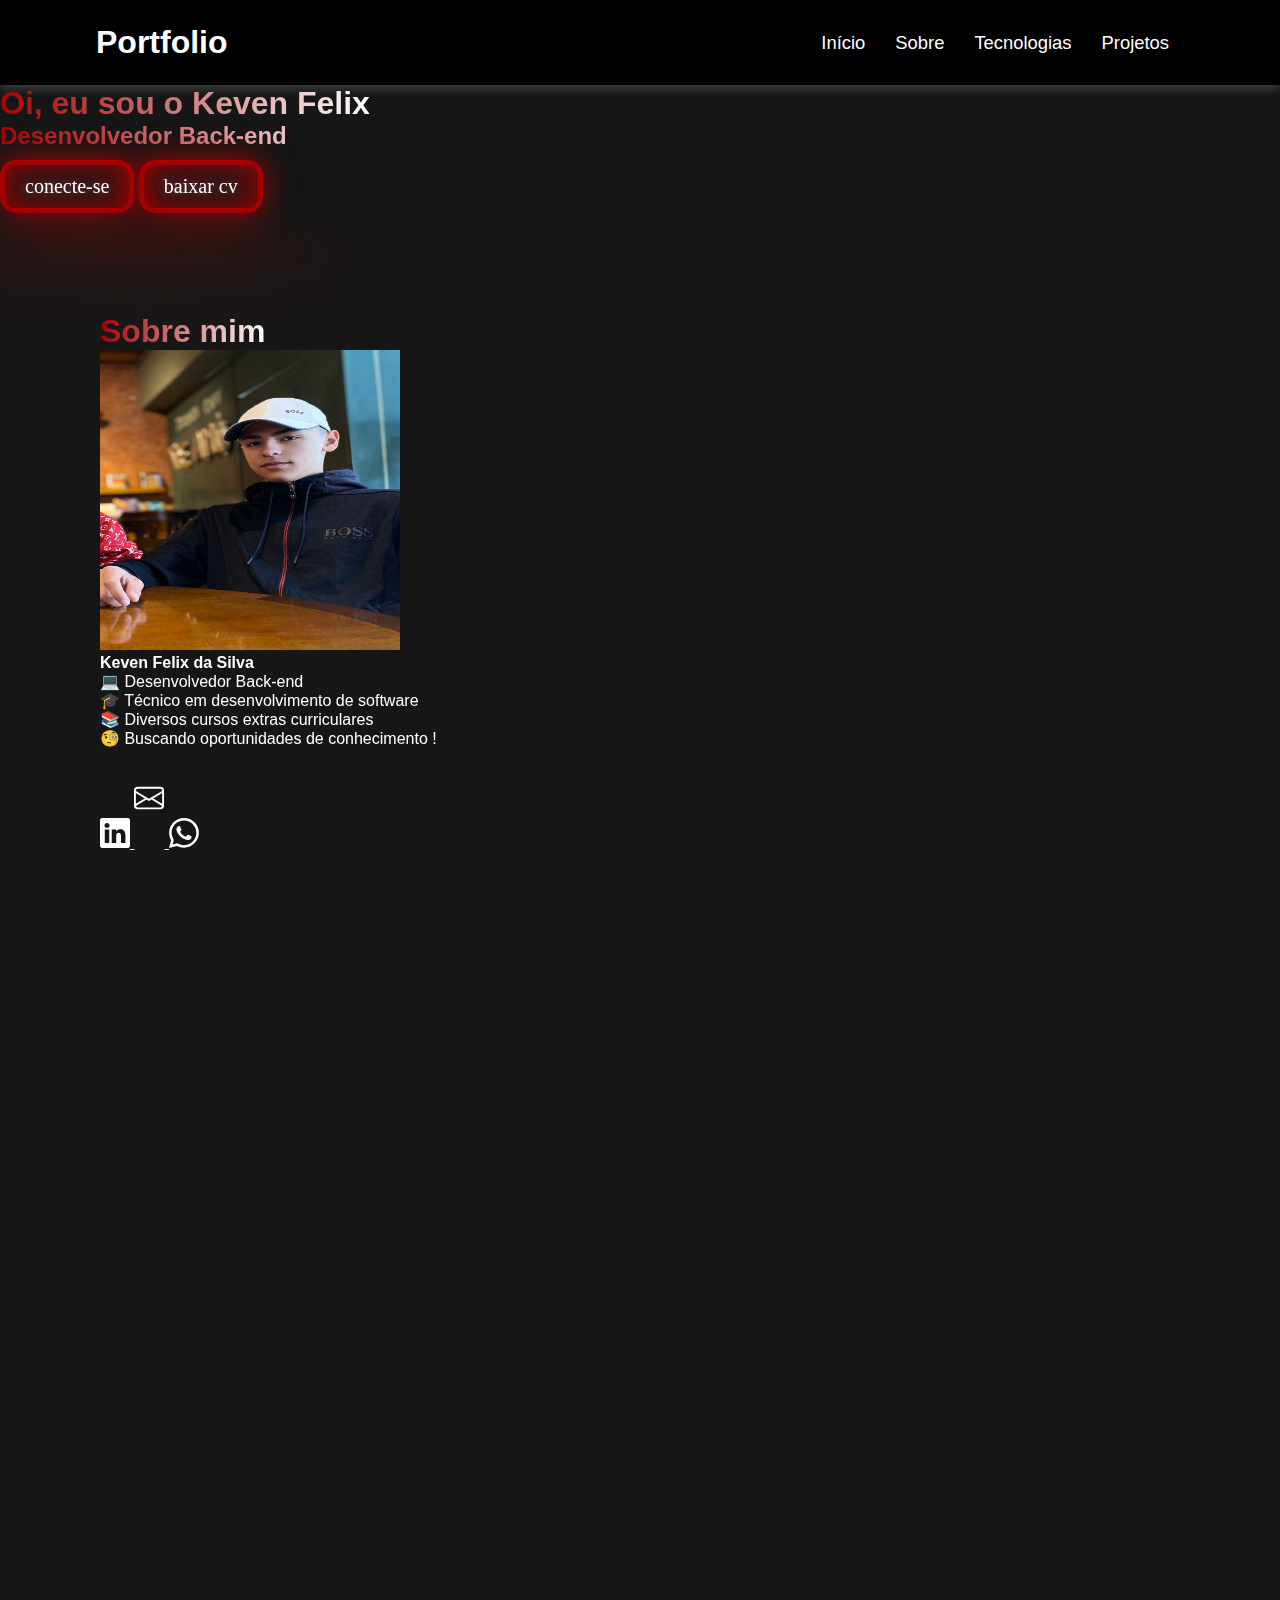
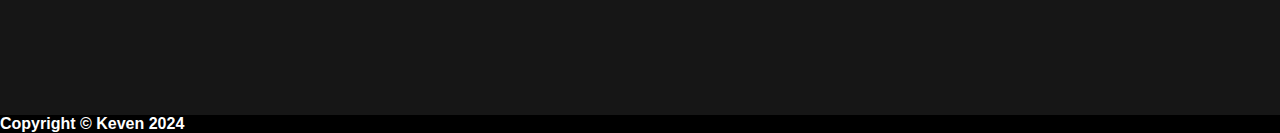
<file: index.html>
<!DOCTYPE html>
<html lang="pt-br">

<head>
  <meta charset="UTF-8">
  <meta name="viewport" content="width=device-width, initial-scale=1.0">
  <title>Portfolio</title>
  <link href="css/stylesheet.css" rel="stylesheet">
  <link href="https://cdn.jsdelivr.net/npm/bootstrap@5.3.2/dist/css/bootstrap.min.css" rel="stylesheet"
    integrity="sha384-T3c6CoIi6uLrA9TneNEoa7RxnatzjcDSCmG1MXxSR1GAsXEV/Dwwykc2MPK8M2HN" crossorigin="anonymous">
  <link href="https://unpkg.com/aos@2.3.1/dist/aos.css" rel="stylesheet">
  <link rel="preconnect" href="https://fonts.googleapis.com">
  <link rel="preconnect" href="https://fonts.gstatic.com" crossorigin>
  <script src="https://unpkg.com/aos@2.3.1/dist/aos.js"></script>
  <script src="javascript/script.js"></script>
</head>
<header class="fixed-top">
  <nav class="nav-bar">
      <div class="logo">
          <h1>Portfolio</h1>
      </div>
      <div class="nav-list">
          <ul>
              <li class="nav-item"><a href="#section-1" class="nav-link">Início</a></li>
              <li class="nav-item"><a href="#section-2" class="nav-link">Sobre</a></li>
              <li class="nav-item"><a href="#section-3" class="nav-link"> Tecnologias</a></li>
              <li class="nav-item"><a href="#section-4" class="nav-link">Projetos</a></li>
          </ul>
      </div>
      <div class="mobile-menu-icon">
          <button onclick="menuShow()"><img class="icon" src="images/menu.svg"  height="50px"></button>
      </div>
  </nav>
  <div class="mobile-menu">
      <ul>
          <li class="nav-item"><a href="#section-1" class="nav-link">Início</a></li>
          <li class="nav-item"><a href="#section-2" class="nav-link">Sobre</a></li>
          <li class="nav-item"><a href="#section-3" class="nav-link">Tecnologias</a></li>
          <li class="nav-item"><a href="#section-4" class="nav-link">Projetos</a></li>
      </ul>
  </div>
</header>
<body>
  
  <div class="d-flex justify-content-center align-items-center vh-100" id="section-1">
    <div class="gradient-text" data-aos="fade-dowm" data-aos-delay="200" data-aos-duration="2000">
      <h1>Oi, eu sou o Keven Felix</h1>
      <h2>Desenvolvedor Back-end</h2>
      <a href="https://www.linkedin.com/in/keven-felix-04832a249/" id="neon-btn" target="_blank">conecte-se</a>
      <a href="Curriculo.pdf" id="neon-btn" target="_blank">baixar cv</a>
    </div>
  </div>
  <div class="container text-center" id="section-2">
    <div class="border-bottom border-black border-opacity-50 m-5" data-aos="fade-up" data-aos-delay="200"
      data-aos-duration="3000">
      <h1 class="gradient-text">Sobre mim</h1>
    </div>
    <div class="d-flex justify-content-center align-items-center flex-wrap my-5 py-5">
      <img src="images/Perfil (2).png" alt="" class="rounded-circle m-5" height="300px" width="300px"
        data-aos="fade-left" data-aos-delay="200" data-aos-duration="3000">
      <P class="text-sm-start fs-5 m-5 " data-aos="fade-left" data-aos-delay="200" data-aos-duration="3000">
        <b class="fs-1">Keven Felix da Silva</b><br>
        💻 Desenvolvedor Back-end<br>
        🎓 Técnico em desenvolvimento de software<br>
        📚 Diversos cursos extras curriculares<br>
        🧐 Buscando oportunidades de conhecimento !<br>
        <a href="https://www.linkedin.com" class="text-decoration-none me-4" target="_blank">
          <svg xmlns="http://www.w3.org/2000/svg" width="30" height="30" fill="currentColor" class="bi bi-linkedin"
            viewBox="0 0 16 16">
            <path
              d="M0 1.146C0 .513.526 0 1.175 0h13.65C15.474 0 16 .513 16 1.146v13.708c0 .633-.526 1.146-1.175 1.146H1.175C.526 16 0 15.487 0 14.854zm4.943 12.248V6.169H2.542v7.225zm-1.2-8.212c.837 0 1.358-.554 1.358-1.248-.015-.709-.52-1.248-1.342-1.248S2.4 3.226 2.4 3.934c0 .694.521 1.248 1.327 1.248zm4.908 8.212V9.359c0-.216.016-.432.08-.586.173-.431.568-.878 1.232-.878.869 0 1.216.662 1.216 1.634v3.865h2.401V9.25c0-2.22-1.184-3.252-2.764-3.252-1.274 0-1.845.7-2.165 1.193v.025h-.016l.016-.025V6.169h-2.4c.03.678 0 7.225 0 7.225z" />
          </svg>
        </a>
        <a href="mailto:keven.05@hotmail.com?subject=&body=" class="text-decoration-none me-4" target="_blank">
          <svg xmlns="http://www.w3.org/2000/svg" width="30" height="100" fill="currentColor" class="bi bi-envelope"
            viewBox="0 0 16 16">
            <path
              d="M0 4a2 2 0 0 1 2-2h12a2 2 0 0 1 2 2v8a2 2 0 0 1-2 2H2a2 2 0 0 1-2-2zm2-1a1 1 0 0 0-1 1v.217l7 4.2 7-4.2V4a1 1 0 0 0-1-1zm13 2.383-4.708 2.825L15 11.105zm-.034 6.876-5.64-3.471L8 9.583l-1.326-.795-5.64 3.47A1 1 0 0 0 2 13h12a1 1 0 0 0 .966-.741M1 11.105l4.708-2.897L1 5.383z" />
          </svg>
        </a>
        <a href="https://wa.me/5511961357380" class="text-decoration-none" target="_blank">
          <svg xmlns="http://www.w3.org/2000/svg" width="30" height="30" fill="currentColor" class="bi bi-whatsapp"
            viewBox="0 0 16 16">
            <path
              d="M13.601 2.326A7.85 7.85 0 0 0 7.994 0C3.627 0 .068 3.558.064 7.926c0 1.399.366 2.76 1.057 3.965L0 16l4.204-1.102a7.9 7.9 0 0 0 3.79.965h.004c4.368 0 7.926-3.558 7.93-7.93A7.9 7.9 0 0 0 13.6 2.326zM7.994 14.521a6.6 6.6 0 0 1-3.356-.92l-.24-.144-2.494.654.666-2.433-.156-.251a6.56 6.56 0 0 1-1.007-3.505c0-3.626 2.957-6.584 6.591-6.584a6.56 6.56 0 0 1 4.66 1.931 6.56 6.56 0 0 1 1.928 4.66c-.004 3.639-2.961 6.592-6.592 6.592m3.615-4.934c-.197-.099-1.17-.578-1.353-.646-.182-.065-.315-.099-.445.099-.133.197-.513.646-.627.775-.114.133-.232.148-.43.05-.197-.1-.836-.308-1.592-.985-.59-.525-.985-1.175-1.103-1.372-.114-.198-.011-.304.088-.403.087-.088.197-.232.296-.346.1-.114.133-.198.198-.33.065-.134.034-.248-.015-.347-.05-.099-.445-1.076-.612-1.47-.16-.389-.323-.335-.445-.34-.114-.007-.247-.007-.38-.007a.73.73 0 0 0-.529.247c-.182.198-.691.677-.691 1.654s.71 1.916.81 2.049c.098.133 1.394 2.132 3.383 2.992.47.205.84.326 1.129.418.475.152.904.129 1.246.08.38-.058 1.171-.48 1.338-.943.164-.464.164-.86.114-.943-.049-.084-.182-.133-.38-.232" />
          </svg>
        </a>
      </P>
    </div>
  </div>
  <div class="container text-center" id="section-3">
    <div class="border-bottom border-black border-opacity-50 m-5" data-aos="fade-up" data-aos-delay="200"
      data-aos-duration="3000">
      <h1 class="gradient-text">Técnologias e habilidades</h1>
    </div>
    <div class="my-5" data-aos="fade-right" data-aos-delay="200" data-aos-duration="2000">
      <b class="fs-5">Front-end</b>
      <div class="p-5">
        <svg xmlns="http://www.w3.org/2000/svg" class="m-3" width="50" height="50" viewBox="0 0 48 48">
          <path fill="#E65100" d="M41,5H7l3,34l14,4l14-4L41,5L41,5z"></path>
          <path fill="#FF6D00" d="M24 8L24 39.9 35.2 36.7 37.7 8z"></path>
          <path fill="#FFF" d="M24,25v-4h8.6l-0.7,11.5L24,35.1v-4.2l4.1-1.4l0.3-4.5H24z M32.9,17l0.3-4H24v4H32.9z">
          </path>
          <path fill="#EEE"
            d="M24,30.9v4.2l-7.9-2.6L15.7,27h4l0.2,2.5L24,30.9z M19.1,17H24v-4h-9.1l0.7,12H24v-4h-4.6L19.1,17z"></path>
        </svg>
        <svg xmlns="http://www.w3.org/2000/svg" class="m-3" width="50" height="50" viewBox="0 0 48 48">
          <linearGradient id="TQDriqswrKwPOniLrPT12a_7gdY5qNXaKC0_gr1" x1="16.33" x2="32.293" y1="-2.748" y2="41.109"
            gradientUnits="userSpaceOnUse">
            <stop offset="0" stop-color="#2aa4f4"></stop>
            <stop offset="1" stop-color="#007ad9"></stop>
          </linearGradient>
          <path fill="url(#TQDriqswrKwPOniLrPT12a_7gdY5qNXaKC0_gr1)"
            d="M7.192,7.176l2.627,29.77c0.109,1.237,0.97,2.28,2.164,2.621l10.643,3.041	c0.898,0.257,1.849,0.257,2.747,0l10.643-3.041c1.194-0.341,2.055-1.383,2.164-2.621l2.627-29.77C40.911,6.006,39.99,5,38.816,5	H9.184C8.01,5,7.089,6.006,7.192,7.176z">
          </path>
          <path fill="#35c1f1"
            d="M24,8v31.9l9.876-2.822c0.797-0.228,1.371-0.924,1.443-1.749l2.286-26.242	C37.656,8.502,37.196,8,36.609,8H24z">
          </path>
          <path fill="#fff" d="M33.1,13H24v4h4.9l-0.3,4H24v4h4.4l-0.3,4.5L24,30.9v4.2l7.9-2.6L32.6,21l0,0L33.1,13z">
          </path>
          <path fill="#d6e0e9"
            d="M24,13v4h-8.9l-0.3-4H24z M19.4,21l0.2,4H24v-4H19.4z M19.8,27h-4l0.3,5.5l7.9,2.6v-4.2l-4.1-1.4	L19.8,27z">
          </path>
          <path
            d="M33.1,13l-0.5,8l-0.7,11.5L24,35.1l-7.9-2.6L15.8,27h4l0.1,2.5l4.1,1.4l4.1-1.4l0.3-4.5H24h-4.4l-0.2-4H24h4.6l0.3-4H24 h-8.9l-0.3-4H24H33.1 M34.164,12H33.1H24h-9.2h-1.078l0.081,1.075l0.3,4L14.172,18H15.1H24h3.822l-0.15,2H24h-4.6h-1.051 l0.052,1.05l0.2,4L18.649,26H15.8h-1.056l0.058,1.054l0.3,5.5l0.037,0.682l0.649,0.214l7.9,2.6L24,36.153l0.313-0.103l7.9-2.6 l0.644-0.212l0.041-0.677l0.7-11.5l0.5-7.998L34.164,12L34.164,12z M20.761,26H24h3.331l-0.185,2.769L24,29.843l-3.128-1.068 l-0.073-1.815L20.761,26L20.761,26z"
            opacity=".05"></path>
          <path
            d="M33.1,13l-0.5,8l-0.7,11.5L24,35.1l-7.9-2.6L15.8,27h4l0.1,2.5l4.1,1.4l4.1-1.4l0.3-4.5H24h-4.4l-0.2-4H24h4.6l0.3-4H24 h-8.9l-0.3-4H24H33.1 M33.632,12.5H33.1H24h-9.2h-0.539l0.04,0.537l0.3,4l0.035,0.463H15.1H24h4.361l-0.225,3H24h-4.6h-0.526 l0.026,0.525l0.2,4l0.024,0.475H19.6H24h3.866l-0.242,3.634L24,30.372l-3.614-1.234L20.3,26.98L20.28,26.5H19.8h-4h-0.528 l0.029,0.527l0.3,5.5l0.019,0.341l0.324,0.107l7.9,2.6L24,35.626l0.156-0.051l7.9-2.6l0.322-0.106l0.021-0.339l0.7-11.5l0.5-7.999 L33.632,12.5L33.632,12.5z"
            opacity=".07"></path>
        </svg>
        <svg xmlns="http://www.w3.org/2000/svg" class="m-3" width="50" height="50" viewBox="0 0 48 48">
          <linearGradient id="Q_pn21O5LDDqwJlze0Upoa_g9mmSxx3SwAI_gr1" x1="24" x2="24" y1="41" y2="7"
            gradientUnits="userSpaceOnUse">
            <stop offset="0" stop-color="#643499"></stop>
            <stop offset=".011" stop-color="#68369f"></stop>
            <stop offset=".135" stop-color="#773db6"></stop>
            <stop offset=".193" stop-color="#8042c3"></stop>
            <stop offset=".248" stop-color="#8343c8"></stop>
            <stop offset=".388" stop-color="#8444c9"></stop>
            <stop offset=".732" stop-color="#9751d2"></stop>
            <stop offset=".997" stop-color="#9c55d4"></stop>
            <stop offset=".998" stop-color="#9c55d4"></stop>
            <stop offset="1" stop-color="#9c55d4"></stop>
          </linearGradient>
          <path fill="url(#Q_pn21O5LDDqwJlze0Upoa_g9mmSxx3SwAI_gr1)"
            d="M7.373,11.443C7.293,9.132,9.094,7,11.529,7h24.946c2.435,0,4.236,2.132,4.155,4.443	c-0.077,2.221,0.023,5.097,0.747,7.443c0.681,2.207,1.801,3.652,3.593,3.981c0.206,0.038,0.363,0.205,0.363,0.415v1.438	c0,0.21-0.157,0.377-0.363,0.415c-1.792,0.328-2.912,1.773-3.593,3.981c-0.724,2.345-0.824,5.222-0.747,7.443	C40.71,38.868,38.909,41,36.475,41H11.529c-2.434,0-4.236-2.132-4.155-4.443c0.077-2.221-0.023-5.097-0.747-7.443	c-0.681-2.207-1.804-3.652-3.596-3.981c-0.206-0.038-0.363-0.205-0.363-0.415v-1.438c0-0.21,0.157-0.377,0.363-0.415	c1.792-0.328,2.915-1.773,3.596-3.981C7.35,16.54,7.451,13.664,7.373,11.443z">
          </path>
          <path fill="#fff"
            d="M27.073,23.464v-0.028c1.853-0.32,3.299-2.057,3.299-3.97c0-1.352-0.52-2.498-1.504-3.312	c-0.981-0.812-2.357-1.241-3.981-1.241H17.45V33.08h7.475c1.942,0,3.555-0.474,4.663-1.372c1.109-0.899,1.696-2.207,1.696-3.783	C31.283,25.544,29.593,23.756,27.073,23.464z M23.59,22.608h-3.181V17.29h3.784c2.076,0,3.219,0.911,3.219,2.565	C27.413,21.63,26.055,22.608,23.59,22.608z M20.409,24.834h3.759c2.716,0,4.092,0.981,4.092,2.916c0,1.932-1.357,2.953-3.925,2.953	h-3.926V24.834z">
          </path>
        </svg>
        <svg xmlns="http://www.w3.org/2000/svg" class="m-3" width="50" height="50" viewBox="0 0 48 48">
          <path fill="#fff"
            d="M24 4.050000000000001A19.95 19.95 0 1 0 24 43.95A19.95 19.95 0 1 0 24 4.050000000000001Z"></path>
          <path fill="#01579b"
            d="M8.001,24c0,6.336,3.68,11.806,9.018,14.4L9.385,17.488C8.498,19.479,8.001,21.676,8.001,24z M34.804,23.194c0-1.977-1.063-3.35-1.67-4.412c-0.813-1.329-1.576-2.437-1.576-3.752c0-1.465,1.471-2.84,3.041-2.84 c0.071,0,0.135,0.006,0.206,0.008C31.961,9.584,28.168,8,24.001,8c-5.389,0-10.153,2.666-13.052,6.749 c0.228,0.074,0.307,0.039,0.611,0.039c1.669,0,4.264-0.2,4.264-0.2c0.86-0.057,0.965,1.212,0.099,1.316c0,0-0.864,0.105-1.828,0.152 l5.931,17.778l3.5-10.501l-2.603-7.248c-0.861-0.046-1.679-0.152-1.679-0.152c-0.862-0.056-0.762-1.375,0.098-1.316 c0,0,2.648,0.2,4.217,0.2c1.675,0,4.264-0.2,4.264-0.2c0.861-0.057,0.965,1.212,0.104,1.316c0,0-0.87,0.105-1.832,0.152l5.891,17.61 l1.599-5.326C34.399,26.289,34.804,24.569,34.804,23.194z M24.281,25.396l-4.8,13.952c1.436,0.426,2.95,0.652,4.52,0.652 c1.861,0,3.649-0.324,5.316-0.907c-0.04-0.071-0.085-0.143-0.118-0.22L24.281,25.396z M38.043,16.318 c0.071,0.51,0.108,1.059,0.108,1.645c0,1.628-0.306,3.451-1.219,5.737l-4.885,14.135C36.805,35.063,40,29.902,40,24 C40,21.219,39.289,18.604,38.043,16.318z">
          </path>
          <path fill="#01579b"
            d="M4,24c0,11.024,8.97,20,19.999,20C35.03,44,44,35.024,44,24S35.03,4,24,4S4,12.976,4,24z M5.995,24 c0-9.924,8.074-17.999,18.004-17.999S42.005,14.076,42.005,24S33.929,42.001,24,42.001C14.072,42.001,5.995,33.924,5.995,24z">
          </path>
        </svg>
        <svg xmlns="http://www.w3.org/2000/svg" class="m-3" width="50" height="50" viewBox="0 0 48 48">
          <path fill="#ffd600" d="M6,42V6h36v36H6z"></path>
          <path fill="#000001"
            d="M29.538 32.947c.692 1.124 1.444 2.201 3.037 2.201 1.338 0 2.04-.665 2.04-1.585 0-1.101-.726-1.492-2.198-2.133l-.807-.344c-2.329-.988-3.878-2.226-3.878-4.841 0-2.41 1.845-4.244 4.728-4.244 2.053 0 3.528.711 4.592 2.573l-2.514 1.607c-.553-.988-1.151-1.377-2.078-1.377-.946 0-1.545.597-1.545 1.377 0 .964.6 1.354 1.985 1.951l.807.344C36.452 29.645 38 30.839 38 33.523 38 36.415 35.716 38 32.65 38c-2.999 0-4.702-1.505-5.65-3.368L29.538 32.947zM17.952 33.029c.506.906 1.275 1.603 2.381 1.603 1.058 0 1.667-.418 1.667-2.043V22h3.333v11.101c0 3.367-1.953 4.899-4.805 4.899-2.577 0-4.437-1.746-5.195-3.368L17.952 33.029z">
          </path>
        </svg>
      </div>
    </div>
    <div class="my-5" data-aos="fade-left" data-aos-delay="200" data-aos-duration="2000">
      <b class="fs-5">Back-end</b>
      <div class="p-5">
        <svg xmlns="http://www.w3.org/2000/svg" class="m-3" width="50" height="50" viewBox="0,0,256,256">
          <g transform="">
            <g fill="none" fill-rule="evenodd" stroke="none" stroke-width="1" stroke-linecap="butt"
              stroke-linejoin="miter" stroke-miterlimit="10" stroke-dasharray="" stroke-dashoffset="0"
              font-family="none" font-weight="none" font-size="none" text-anchor="none" style="mix-blend-mode: normal">
              <g transform="scale(5.33333,5.33333)">
                <path
                  d="M22.903,3.286c0.679,-0.381 1.515,-0.381 2.193,0c3.355,1.883 13.451,7.551 16.807,9.434c0.679,0.38 1.097,1.084 1.097,1.846c0,3.766 0,15.101 0,18.867c0,0.762 -0.418,1.466 -1.097,1.847c-3.355,1.883 -13.451,7.551 -16.807,9.434c-0.679,0.381 -1.515,0.381 -2.193,0c-3.355,-1.883 -13.451,-7.551 -16.807,-9.434c-0.678,-0.381 -1.096,-1.084 -1.096,-1.846c0,-3.766 0,-15.101 0,-18.867c0,-0.762 0.418,-1.466 1.097,-1.847c3.354,-1.883 13.452,-7.551 16.806,-9.434z"
                  fill="#594270"></path>
                <path
                  d="M5.304,34.404c-0.266,-0.356 -0.304,-0.694 -0.304,-1.149c0,-3.744 0,-15.014 0,-18.759c0,-0.758 0.417,-1.458 1.094,-1.836c3.343,-1.872 13.405,-7.507 16.748,-9.38c0.677,-0.379 1.594,-0.371 2.271,0.008c3.343,1.872 13.371,7.459 16.714,9.331c0.27,0.152 0.476,0.335 0.66,0.576z"
                  fill="#594270"></path>
                <path
                  d="M24,10c7.727,0 14,6.273 14,14c0,7.727 -6.273,14 -14,14c-7.727,0 -14,-6.273 -14,-14c0,-7.727 6.273,-14 14,-14zM24,17c3.863,0 7,3.136 7,7c0,3.863 -3.137,7 -7,7c-3.863,0 -7,-3.137 -7,-7c0,-3.864 3.136,-7 7,-7z"
                  fill="#ffffff"></path>
                <path
                  d="M42.485,13.205c0.516,0.483 0.506,1.211 0.506,1.784c0,3.795 -0.032,14.589 0.009,18.384c0.004,0.396 -0.127,0.813 -0.323,1.127l-19.084,-10.5z"
                  fill="#594270"></path>
                <path d="M34,20h1v8h-1zM37,20h1v8h-1z" fill="#ffffff"></path>
                <path d="M32,25h8v1h-8zM32,22h8v1h-8z" fill="#ffffff"></path>
              </g>
            </g>
          </g>
        </svg>
        <svg xmlns="http://www.w3.org/2000/svg" class="m-3" width="50" height="50" viewBox="0 0 48 48">
          <path fill="#21a366"
            d="M24.007,45.419c-0.574,0-1.143-0.15-1.646-0.44l-5.24-3.103c-0.783-0.438-0.401-0.593-0.143-0.682	c1.044-0.365,1.255-0.448,2.369-1.081c0.117-0.067,0.27-0.043,0.39,0.028l4.026,2.389c0.145,0.079,0.352,0.079,0.486,0l15.697-9.061	c0.145-0.083,0.24-0.251,0.24-0.424V14.932c0-0.181-0.094-0.342-0.243-0.432L24.253,5.446c-0.145-0.086-0.338-0.086-0.483,0	L8.082,14.499c-0.152,0.086-0.249,0.255-0.249,0.428v18.114c0,0.173,0.094,0.338,0.244,0.42l4.299,2.483	c2.334,1.167,3.76-0.208,3.76-1.591V16.476c0-0.255,0.2-0.452,0.456-0.452h1.988c0.248,0,0.452,0.196,0.452,0.452v17.886	c0,3.112-1.697,4.9-4.648,4.9c-0.908,0-1.623,0-3.619-0.982l-4.118-2.373C5.629,35.317,5,34.216,5,33.042V14.928	c0-1.179,0.629-2.279,1.646-2.861L22.36,3.002c0.994-0.562,2.314-0.562,3.301,0l15.694,9.069C42.367,12.656,43,13.753,43,14.932	v18.114c0,1.175-0.633,2.271-1.646,2.861L25.66,44.971c-0.503,0.291-1.073,0.44-1.654,0.44">
          </path>
          <path fill="#21a366"
            d="M28.856,32.937c-6.868,0-8.308-3.153-8.308-5.797c0-0.251,0.203-0.452,0.455-0.452h2.028	c0.224,0,0.413,0.163,0.448,0.384c0.306,2.066,1.218,3.108,5.371,3.108c3.308,0,4.715-0.747,4.715-2.502	c0-1.01-0.401-1.76-5.54-2.263c-4.299-0.424-6.955-1.371-6.955-4.809c0-3.167,2.672-5.053,7.147-5.053	c5.026,0,7.517,1.745,7.831,5.493c0.012,0.13-0.035,0.255-0.122,0.35c-0.086,0.09-0.208,0.145-0.334,0.145h-2.039	c-0.212,0-0.397-0.149-0.44-0.354c-0.491-2.173-1.678-2.868-4.904-2.868c-3.611,0-4.031,1.257-4.031,2.2	c0,1.143,0.495,1.477,5.367,2.122c4.825,0.64,7.116,1.544,7.116,4.935c0,3.418-2.853,5.379-7.827,5.379">
          </path>
        </svg>
      </div>
    </div>
    <div class="my-5" data-aos="fade-right" data-aos-delay="200" data-aos-duration="2000">
      <b class="fs-5">Devops</b>
      <div class="p-5">
        <svg xmlns="http://www.w3.org/2000/svg" class="m-3" width="50" height="50" viewBox="0 0 48 48">
          <path fill="#cfd8dc"
            d="M23.084,11.277c-1.633-2.449-1.986-5.722-2.063-7.067c-4.148,0.897-8.269,2.506-8.031,3.691 c0.03,0.149,0.218,0.328,0.53,0.502l-0.488,0.873c-0.596-0.334-0.931-0.719-1.022-1.179c-0.269-1.341,1.25-2.554,4.642-3.709 c2.316-0.789,4.652-1.26,4.751-1.279l0.597-0.12L22,3.6c0,0.042,0.026,4.288,1.916,7.123L23.084,11.277z">
          </path>
          <path fill="#cfd8dc"
            d="M24.751,43H24.5c-8.192,0-17.309-2.573-18.386-6.879c-0.657-2.63,1.492-5.536,6.214-8.401 l0.52,0.854c-4.249,2.579-6.296,5.172-5.763,7.305c0.935,3.738,9.575,6.068,17.153,6.12c0.901-1.347,5.742-9.26,2.979-19.873 l0.967-0.252c3.149,12.092-3.218,20.837-3.282,20.924L24.751,43z">
          </path>
          <path fill="#cfd8dc"
            d="M9.931,39.306c-0.539,0-0.806-0.059-0.85-0.07c-0.176-0.043-0.314-0.178-0.362-0.352 c-0.049-0.174,0.001-0.361,0.129-0.488c0.072-0.072,7.197-7.208,8.159-12.978l0.986,0.164c-0.827,4.964-5.715,10.623-7.656,12.707 c1.939-0.111,6.835-1.019,16.234-6.28c-7.335-0.804-8.495-6.676-8.507-6.739l0.983-0.181c0.047,0.246,1.226,6.011,9.244,6.011 c0.003,0,0.005,0,0.008,0l0,0c0.227,0,0.424,0.152,0.482,0.37c0.06,0.218-0.036,0.449-0.231,0.563 C17.315,38.542,11.867,39.305,9.931,39.306z">
          </path>
          <path fill="#cfd8dc"
            d="M14.524,41.7c-0.207,0-0.395-0.128-0.468-0.325c-0.079-0.211-0.007-0.45,0.177-0.582 c0.034-0.025,1.813-1.338,3.706-4.228c-0.728-0.322-1.465-0.698-2.196-1.137c-0.888-0.533-1.559-1.105-2.06-1.691 c-2.57,0.678-4.942,0.946-7.025,0.769l0.084-0.996c1.876,0.159,4.009-0.063,6.321-0.64c-1.573-2.688-0.129-5.356-0.109-5.392 l0.874,0.487c-0.067,0.122-1.265,2.37,0.249,4.633c2.201-0.632,4.549-1.567,6.979-2.782c0.559-1.835,0.996-3.922,1.225-6.276 c0.016-0.161,0.108-0.304,0.248-0.385s0.311-0.088,0.458-0.021c0.032,0.015,3.264,1.491,5.604,2.454 c0.17,0.07,0.288,0.228,0.307,0.411c0.02,0.183-0.063,0.361-0.216,0.465c-2.289,1.56-4.563,2.913-6.778,4.042 c-0.702,2.225-1.571,4.077-2.459,5.591c3.702,1.383,6.915,1.404,6.956,1.404c0.228,0,0.427,0.154,0.484,0.375 c0.057,0.221-0.042,0.452-0.241,0.563c-4.54,2.522-11.767,3.232-12.072,3.261C14.556,41.699,14.54,41.7,14.524,41.7z M18.909,36.967c-1.04,1.614-2.062,2.773-2.826,3.53c1.998-0.294,5.501-0.938,8.408-2.139 C23.099,38.187,21.084,37.807,18.909,36.967z M14.767,33.431c0.393,0.392,0.883,0.775,1.49,1.14 c0.736,0.442,1.483,0.817,2.22,1.135c0.754-1.264,1.501-2.781,2.142-4.568C18.598,32.1,16.636,32.868,14.767,33.431z M23.202,24.329c-0.205,1.768-0.521,3.381-0.913,4.85c1.66-0.885,3.354-1.896,5.062-3.026 C25.802,25.497,24.099,24.734,23.202,24.329z">
          </path>
          <path fill="#cfd8dc"
            d="M17.924,10.6c-0.117,0-0.233-0.042-0.325-0.12c-1.61-1.378-3.505-4.182-3.585-4.301 c-0.129-0.191-0.109-0.446,0.046-0.616c0.154-0.171,0.408-0.211,0.608-0.102c0.011,0.003,0.938,0.385,7.217,1.431 c0.181,0.03,0.33,0.156,0.39,0.328c0.061,0.172,0.022,0.364-0.1,0.5c-1.758,1.953-3.979,2.813-4.073,2.848 C18.044,10.589,17.983,10.6,17.924,10.6z M15.647,6.746c0.631,0.849,1.54,1.996,2.372,2.769c0.511-0.233,1.657-0.818,2.744-1.798 C18.18,7.276,16.604,6.962,15.647,6.746z">
          </path>
          <path fill="#b71c1c"
            d="M21.843,24.4c-0.068,0-0.137-0.014-0.201-0.042c-0.199-0.088-0.319-0.294-0.296-0.51 c0.292-2.749-3.926-3.852-3.969-3.862c-0.174-0.044-0.312-0.179-0.359-0.352s0.002-0.359,0.129-0.486 c0.207-0.207,5.139-5.098,11.327-7.784c0.173-0.075,0.369-0.047,0.515,0.07c0.145,0.118,0.212,0.307,0.174,0.489 c-1.186,5.744-6.71,12.044-6.944,12.309C22.12,24.341,21.982,24.4,21.843,24.4z M18.455,19.285 c1.184,0.445,3.258,1.475,3.783,3.356c1.449-1.808,4.542-5.973,5.697-9.934C23.548,14.817,19.854,17.999,18.455,19.285z">
          </path>
          <path fill="#b71c1c"
            d="M13.079,28.36l-0.475-0.88c1.883-1.015,4.04-2.883,5.807-5.054c-1.504,1.03-2.365,1.735-2.392,1.758 l-0.639-0.77c0.039-0.032,1.764-1.447,4.631-3.22c0.787-1.266,1.392-2.568,1.703-3.816c0.053-0.212,0.099-0.417,0.136-0.615 c-1.925-0.687-3.701-1.094-4.921-1.269c-0.185-0.026-0.339-0.153-0.401-0.328c-0.062-0.175-0.021-0.371,0.104-0.507 c0.085-0.092,2.116-2.268,4.654-3.463c0.197-0.093,0.433-0.047,0.581,0.114c0.067,0.073,1.44,1.615,1.091,4.805 c1.155,0.45,2.345,0.997,3.491,1.648c2.759-1.24,5.892-2.356,9.229-3.03c0.172-0.034,0.363,0.028,0.481,0.168 c0.117,0.14,0.149,0.333,0.083,0.503c-1.3,3.332-4.786,6.891-4.934,7.041c-0.101,0.102-0.239,0.153-0.383,0.148 c-0.143-0.008-0.275-0.076-0.365-0.188c-1.12-1.408-2.584-2.574-4.163-3.523c-2.175,1.004-4.101,2.078-5.684,3.049 C18.693,24.084,15.644,26.979,13.079,28.36z M27.492,17.396c1.29,0.832,2.491,1.81,3.484,2.948 c0.828-0.898,2.815-3.168,3.942-5.422C32.268,15.532,29.76,16.415,27.492,17.396z M22.799,16.122 c-0.033,0.163-0.071,0.33-0.113,0.5c-0.21,0.839-0.544,1.701-0.972,2.561c1.096-0.626,2.309-1.272,3.618-1.898 C24.494,16.841,23.639,16.455,22.799,16.122z M18.048,13.672c1.111,0.218,2.48,0.574,3.941,1.086 c0.152-1.843-0.346-2.972-0.647-3.472C19.966,12.004,18.761,13.014,18.048,13.672z">
          </path>
          <path fill="#b71c1c"
            d="M18.05,18.5c0,4.38-3.65,7.86-6.28,10.4c-0.44,0.43-1.93,0.5-1.93,0.5 c0.37-0.38,0.79-0.78,1.24-1.21c2.5-2.42,5.97-5.73,5.97-9.69c0-4.69-1.89-6.54-3.38-8.02c-0.66-0.67-1.22-1.31-1.56-2.09 l0.31-0.13c0.34,0.15,0.73,0.32,1.03,0.45c0.24,0.35,0.56,0.69,0.93,1.06C15.91,11.3,18.05,13.4,18.05,18.5z">
          </path>
          <path fill="#b71c1c"
            d="M42.935,19.794c0,0-0.605,0.086-0.775,0.106c-8.76,0.97-17.8,3.49-22.97,5.56 c-1.87,0.75-3.81,1.66-5.58,2.68c-0.01,0.01-0.02,0.01-0.04,0.02C12.53,28.76,10,30,7.95,31.09c3-3.19,8.62-5.65,10.86-6.55 c5.07-2.03,13.78-4.48,22.35-5.53c-1.01-1.18-3.48-3.68-8.34-5.54c-2.84-1.1-7.16-1.72-10.97-2.27c-6.06-0.87-9.51-1.45-9.84-3.1 c-0.07-0.33-0.02-0.66,0.13-0.98c0.33,0.54,0.8,0.92,1.11,1.14c0.15,0.1,0.26,0.16,0.3,0.18l0.01,0.01 c1.42,0.75,5.25,1.3,8.44,1.76c3.86,0.56,8.23,1.19,11.18,2.32c6.87,2.65,9.24,6.44,9.34,6.6 C42.61,19.28,42.935,19.794,42.935,19.794z">
          </path>
        </svg>
        <svg xmlns="http://www.w3.org/2000/svg" class="m-3" width="50" height="50" viewBox="0 0 24 24">
          <path fill="#FFF"
            d="m12.546 24-.639-.218s.078-3.257-1.091-3.491c-.779-.904.125-38.338 2.93-.125 0 0-.966.483-1.138 1.309-.186.811-.062 2.525-.062 2.525z">
          </path>
          <path fill="#A6A385"
            d="m12.546 24-.639-.218s.078-3.257-1.091-3.491c-.779-.904.125-38.338 2.93-.125 0 0-.966.483-1.138 1.309-.186.811-.062 2.525-.062 2.525z">
          </path>
          <path fill="#FFF"
            d="M12.889 20.852s5.595-3.678 4.286-11.33c-1.262-5.563-4.239-7.387-4.566-8.088-.358-.499-.701-1.371-.701-1.371l.234 15.475c-.001.015-.484 4.737.747 5.314z">
          </path>
          <path fill="#499D4A"
            d="M12.889 20.852s5.595-3.678 4.286-11.33c-1.262-5.563-4.239-7.387-4.566-8.088-.358-.499-.701-1.371-.701-1.371l.234 15.475c-.001.015-.484 4.737.747 5.314z">
          </path>
          <path fill="#FFF"
            d="M11.58 21.054s-5.252-3.584-4.94-9.896c.296-6.312 4.005-9.413 4.722-9.974.468-.498.483-.685.514-1.184.327.701.265 10.488.312 11.641.14 4.442-.249 8.572-.608 9.413z">
          </path>
          <path fill="#58AA50"
            d="M11.58 21.054s-5.252-3.584-4.94-9.896c.296-6.312 4.005-9.413 4.722-9.974.468-.498.483-.685.514-1.184.327.701.265 10.488.312 11.641.14 4.442-.249 8.572-.608 9.413z">
          </path>
        </svg>
        <img src="./images/azure-devops-svgrepo-com.svg" class="m-3" width="50" height="50" viewBox="0 0 24 24">
        <svg xmlns="http://www.w3.org/2000/svg" class="m-3" width="50" height="50" viewBox="0 0 24 24">
          <path fill="#364548"
            d="M12.465,9.139h2.452v2.507h1.24c0.573,0,1.161-0.102,1.704-0.286c0.266-0.091,0.566-0.216,0.828-0.375c-0.346-0.451-0.523-1.022-0.575-1.585c-0.071-0.765,0.084-1.761,0.601-2.36l0.258-0.298L19.28,6.99c0.773,0.621,1.424,1.49,1.539,2.479c0.931-0.274,2.024-0.209,2.845,0.265L24,9.928l-0.177,0.346c-0.694,1.355-2.145,1.774-3.564,1.7c-2.123,5.288-6.745,7.791-12.349,7.791c-2.895,0-5.551-1.083-7.064-3.652l-0.025-0.041l-0.22-0.449c-0.511-1.131-0.681-2.369-0.566-3.607l0.034-0.371h2.097V9.139h2.452V6.687h4.904V4.235h2.943V9.139L12.465,9.139z">
          </path>
          <path fill="#37B1D9"
            d="M20.409,10.067c0.165-1.278-0.792-2.281-1.385-2.758c-0.683,0.79-0.789,2.861,0.283,3.732c-0.599,0.532-1.859,1.013-3.15,1.013H0.441c-0.126,1.348,0.111,2.589,0.652,3.651l0.179,0.327c0.113,0.192,0.237,0.377,0.371,0.556c0.646,0.041,1.241,0.056,1.786,0.043c1.071-0.024,1.945-0.15,2.608-0.38c0.1-0.031,0.205,0.025,0.236,0.124c0.029,0.095-0.02,0.197-0.113,0.232c-0.088,0.031-0.18,0.059-0.275,0.086c-0.522,0.149-1.081,0.249-1.802,0.294l-0.045,0.006l-0.08,0.007c-0.284,0.016-0.59,0.019-0.904,0.019c-0.343,0-0.68-0.006-1.057-0.026l-0.01,0.007c1.31,1.472,3.357,2.354,5.923,2.354c5.431,0,10.038-2.407,12.078-7.813c1.448,0.148,2.838-0.221,3.471-1.456C22.451,9.506,21.155,9.692,20.409,10.067L20.409,10.067z">
          </path>
          <path fill="#2F3C3F"
            d="M8.575,6.687H4.618v2.452H2.166v2.507H0.069l-0.034,0.371c-0.115,1.238,0.054,2.476,0.566,3.607l0.22,0.449l0.025,0.041c1.513,2.569,4.169,3.652,7.064,3.652c0.223,0,0.445-0.004,0.665-0.012v-0.409c-0.1,0.004-0.2,0.007-0.3,0.009c-0.015,0-0.03,0.001-0.045,0.001c-0.001,0-0.003,0-0.005,0c-0.082,0.001-0.165,0.002-0.247,0.003c-0.003,0-0.006,0-0.009,0c-0.02,0-0.039,0-0.058,0l0,0c-0.307,0-0.606-0.013-0.897-0.037c-2.471-0.197-3.911-1.143-5.105-2.337c0.399,0.021,0.78,0.032,1.142,0.032c0.313,0,0.611-0.009,0.895-0.024c0.753-0.042,1.402-0.141,1.941-0.295l0,0c0.095-0.027,0.187-0.055,0.275-0.086c0.093-0.036,0.142-0.137,0.113-0.232c-0.025-0.081-0.1-0.133-0.18-0.133c-0.019,0-0.038,0.003-0.056,0.009c-0.663,0.229-1.536,0.356-2.608,0.38c-0.125,0.003-0.252,0.004-0.382,0.004c-0.438,0-0.906-0.016-1.404-0.048c-0.134-0.179-0.258-0.364-0.371-0.556l-0.179-0.327c-0.54-1.062-0.777-2.303-0.652-3.651h8.133V6.687L8.575,6.687z">
          </path>
          <path fill="#309ABD"
            d="M7.978,19.356c-0.003,0-0.006,0-0.009,0C7.972,19.356,7.975,19.356,7.978,19.356L7.978,19.356z M8.23,19.353c-0.002,0-0.003,0-0.005,0C8.226,19.353,8.228,19.353,8.23,19.353L8.23,19.353z M8.575,19.343c-0.1,0.004-0.2,0.007-0.3,0.009C8.375,19.35,8.475,19.348,8.575,19.343L8.575,19.343L8.575,19.343z M7.013,19.319c0.292,0.025,0.591,0.037,0.897,0.037l0,0l0,0C7.596,19.354,7.297,19.341,7.013,19.319L7.013,19.319z M8.575,12.054H0.441c-0.126,1.348,0.111,2.589,0.652,3.651l0.179,0.327c0.113,0.192,0.237,0.377,0.371,0.556c0.498,0.032,0.966,0.048,1.404,0.048c0.13,0,0.258-0.001,0.382-0.004c1.071-0.024,1.945-0.15,2.608-0.38c0.019-0.006,0.038-0.009,0.056-0.009c0.08,0,0.154,0.052,0.18,0.133c0.029,0.095-0.02,0.197-0.113,0.232c-0.088,0.031-0.18,0.059-0.275,0.086c0.443,1.022,1.24,1.958,2.69,2.647V12.054L8.575,12.054z">
          </path>
          <path fill="#D3ECEC"
            d="M8.577,19.343c-1.452-0.689-2.249-1.625-2.692-2.648c-0.539,0.154-1.188,0.253-1.941,0.295c-0.284,0.016-0.582,0.024-0.895,0.024c-0.361,0-0.742-0.01-1.141-0.032c1.332,1.331,2.97,2.355,6.003,2.374C8.134,19.356,8.356,19.352,8.577,19.343L8.577,19.343z">
          </path>
          <path fill="#B8CDCD"
            d="M4.863,16.904c-0.287,0.039-0.593,0.068-0.92,0.087c-0.284,0.016-0.582,0.024-0.895,0.024c-0.361,0-0.742-0.01-1.141-0.032c0.797,0.797,1.705,1.484,2.956,1.911V16.904L4.863,16.904z">
          </path>
          <path fill="#D3ECEC"
            d="M7.019,15.119c0.324-0.005,0.589,0.255,0.594,0.578c0.004,0.324-0.255,0.59-0.579,0.594H7.019c-0.324-0.004-0.583-0.27-0.578-0.594C6.444,15.379,6.701,15.123,7.019,15.119L7.019,15.119z">
          </path>
          <path fill="#364548"
            d="M7.019,15.285l0.152,0.028l-0.063,0.234l0.148,0.085l0.151-0.089c0.089,0.214-0.013,0.46-0.227,0.548c-0.214,0.09-0.46-0.012-0.548-0.226c-0.089-0.214,0.013-0.46,0.226-0.549L7.019,15.285L7.019,15.285z">
          </path>
          <path fill="#B8CDCD"
            d="M7.019,15.119L7.019,15.119c-0.318,0.004-0.575,0.261-0.578,0.578c-0.005,0.324,0.254,0.59,0.578,0.594h0v-0.166c0,0,0,0-0.001,0c-0.164,0-0.32-0.098-0.387-0.259c-0.089-0.214,0.013-0.46,0.226-0.549l0.161-0.032V15.119L7.019,15.119z">
          </path>
          <path fill="#2F3C3F"
            d="M7.019,15.285l-0.161,0.032c-0.214,0.089-0.315,0.335-0.226,0.549c0.067,0.161,0.223,0.259,0.387,0.259c0,0,0,0,0,0L7.019,15.285L7.019,15.285z">
          </path>
          <polygon fill="#23A3C2" points="2.575 9.548 4.7 9.548 4.7 11.673 2.575 11.673 2.575 9.548"></polygon>
          <polygon fill="#23A3C2" points="2.751 9.725 2.919 9.725 2.919 11.496 2.751 11.496 2.751 9.725"></polygon>
          <polygon fill="#23A3C2" points="3.067 9.725 3.241 9.725 3.241 11.496 3.067 11.496 3.067 9.725"></polygon>
          <polygon fill="#23A3C2" points="3.389 9.725 3.563 9.725 3.563 11.496 3.389 11.496 3.389 9.725"></polygon>
          <polygon fill="#23A3C2" points="3.711 9.725 3.885 9.725 3.885 11.496 3.711 11.496 3.711 9.725"></polygon>
          <polygon fill="#23A3C2" points="4.033 9.725 4.207 9.725 4.207 11.496 4.033 11.496 4.033 9.725"></polygon>
          <polygon fill="#23A3C2" points="4.355 9.725 4.522 9.725 4.522 11.496 4.355 11.496 4.355 9.725"></polygon>
          <polygon fill="#23A3C2" points="5.204 7.273 5.372 7.273 5.372 9.044 5.204 9.044 5.204 7.273"></polygon>
          <polygon fill="#23A3C2" points="5.519 7.273 5.693 7.273 5.693 9.044 5.519 9.044 5.519 7.273"></polygon>
          <polygon fill="#23A3C2" points="5.841 7.273 6.015 7.273 6.015 9.044 5.841 9.044 5.841 7.273"></polygon>
          <polygon fill="#23A3C2" points="6.163 7.273 6.337 7.273 6.337 9.044 6.163 9.044 6.163 7.273"></polygon>
          <polygon fill="#23A3C2" points="6.485 7.273 6.66 7.273 6.66 9.044 6.485 9.044 6.485 7.273"></polygon>
          <polygon fill="#23A3C2" points="6.807 7.273 6.974 7.273 6.974 9.044 6.807 9.044 6.807 7.273"></polygon>
          <polygon fill="#1E8EA9" points="3.57 9.548 2.575 9.548 2.575 11.673 3.57 11.673 3.57 9.548"></polygon>
          <path fill="#34BBDE"
            d="M5.026,9.548h2.125v2.125H5.026V9.548L5.026,9.548z M5.204,9.725h0.168v1.771H5.204V9.725L5.204,9.725z M5.519,9.725h0.174v1.771H5.519V9.725L5.519,9.725z M5.841,9.725h0.174v1.771H5.841V9.725L5.841,9.725z M6.163,9.725h0.174v1.771H6.163V9.725L6.163,9.725z M6.485,9.725H6.66v1.771H6.485V9.725L6.485,9.725z M6.807,9.725h0.167v1.771H6.807V9.725L6.807,9.725z">
          </path>
          <polygon fill="#23A3C2" points="5.026 7.096 7.152 7.096 7.152 9.221 5.026 9.221 5.026 7.096"></polygon>
          <polygon fill="#2DA3C1" points="6.089 9.548 5.026 9.548 5.026 11.673 6.089 11.673 6.089 9.548"></polygon>
          <polygon fill="#1E8EA9" points="6.089 7.096 5.026 7.096 5.026 9.221 6.089 9.221 6.089 7.096"></polygon>
          <path fill="#23A3C2"
            d="M7.479,9.548h2.126v2.125H7.479V9.548L7.479,9.548z M7.656,9.725h0.167v1.771H7.656V9.725L7.656,9.725z M7.971,9.725h0.174v1.771H7.971V9.725L7.971,9.725z M8.293,9.725h0.174v1.771H8.293V9.725L8.293,9.725z M8.615,9.725H8.79v1.771H8.615V9.725L8.615,9.725z M8.937,9.725h0.175v1.771H8.937V9.725L8.937,9.725z M9.259,9.725h0.167v1.771H9.259V9.725L9.259,9.725z">
          </path>
          <polygon fill="#34BBDE" points="7.479 7.096 9.604 7.096 9.604 9.221 7.479 9.221 7.479 7.096"></polygon>
          <polygon fill="#34BBDE" points="7.656 7.273 7.823 7.273 7.823 9.044 7.656 9.044 7.656 7.273"></polygon>
          <polygon fill="#34BBDE" points="7.971 7.273 8.146 7.273 8.146 9.044 7.971 9.044 7.971 7.273"></polygon>
          <polygon fill="#34BBDE" points="8.293 7.273 8.467 7.273 8.467 9.044 8.293 9.044 8.293 7.273"></polygon>
          <polygon fill="#34BBDE" points="8.615 7.273 8.79 7.273 8.79 9.044 8.615 9.044 8.615 7.273"></polygon>
          <polygon fill="#34BBDE" points="8.937 7.273 9.112 7.273 9.112 9.044 8.937 9.044 8.937 7.273"></polygon>
          <polygon fill="#34BBDE" points="9.259 7.273 9.427 7.273 9.427 9.044 9.259 9.044 9.259 7.273"></polygon>
          <polygon fill="#34BBDE" points="10.108 9.725 10.275 9.725 10.275 11.496 10.108 11.496 10.108 9.725"></polygon>
          <polygon fill="#34BBDE" points="10.423 9.725 10.598 9.725 10.598 11.496 10.423 11.496 10.423 9.725"></polygon>
          <polygon fill="#34BBDE" points="10.745 9.725 10.919 9.725 10.919 11.496 10.745 11.496 10.745 9.725"></polygon>
          <polygon fill="#34BBDE" points="11.067 9.725 11.242 9.725 11.242 11.496 11.067 11.496 11.067 9.725"></polygon>
          <polygon fill="#34BBDE" points="11.389 9.725 11.564 9.725 11.564 11.496 11.389 11.496 11.389 9.725"></polygon>
          <polygon fill="#34BBDE" points="11.711 9.725 11.879 9.725 11.879 11.496 11.711 11.496 11.711 9.725"></polygon>
          <polygon fill="#1E8EA9" points="8.575 9.548 7.479 9.548 7.479 11.673 8.575 11.673 8.575 9.548"></polygon>
          <polygon fill="#2DA3C1" points="8.575 7.096 7.479 7.096 7.479 9.221 8.575 9.221 8.575 7.096"></polygon>
          <path fill="#23A3C2"
            d="M9.931,7.096h2.125v2.125H9.931V7.096L9.931,7.096z M10.108,7.273h0.168v1.771h-0.168V7.273L10.108,7.273z M10.423,7.273h0.174v1.771h-0.174V7.273L10.423,7.273z M10.745,7.273h0.174v1.771h-0.174V7.273L10.745,7.273z M11.067,7.273h0.175v1.771h-0.175V7.273L11.067,7.273z M11.389,7.273h0.174v1.771h-0.174V7.273L11.389,7.273z M11.711,7.273h0.167v1.771h-0.167V7.273L11.711,7.273z">
          </path>
          <path fill="#34BBDE"
            d="M9.931,4.644h2.125v2.125H9.931V4.644L9.931,4.644z M10.108,4.821h0.168v1.771h-0.168V4.821L10.108,4.821z M10.423,4.821h0.174v1.771h-0.174V4.821L10.423,4.821z M10.745,4.821h0.174v1.771h-0.174V4.821L10.745,4.821z M11.067,4.821h0.175v1.771h-0.175V4.821L11.067,4.821z M11.389,4.821h0.174v1.771h-0.174V4.821L11.389,4.821z M11.711,4.821h0.167v1.771h-0.167V4.821L11.711,4.821z">
          </path>
          <polygon fill="#34BBDE" points="9.931 9.548 12.056 9.548 12.056 11.673 9.931 11.673 9.931 9.548"></polygon>
          <polygon fill="#1E8EA9" points="10.993 7.096 9.931 7.096 9.931 9.221 10.993 9.221 10.993 7.096"></polygon>
          <polygon fill="#2DA3C1" points="10.993 4.644 9.931 4.644 9.931 6.769 10.993 6.769 10.993 4.644"></polygon>
          <polygon fill="#2DA3C1" points="10.993 9.548 9.931 9.548 9.931 11.673 10.993 11.673 10.993 9.548"></polygon>
          <path fill="#23A3C2"
            d="M12.383,9.548h2.125v2.125h-2.125V9.548L12.383,9.548z M12.56,9.725h0.168v1.771H12.56L12.56,9.725L12.56,9.725L12.56,9.725z M12.875,9.725h0.175v1.771h-0.175V9.725L12.875,9.725z M13.197,9.725h0.175v1.771h-0.175V9.725L13.197,9.725z M13.519,9.725h0.174v1.771h-0.174V9.725L13.519,9.725z M13.841,9.725h0.174v1.771h-0.174V9.725L13.841,9.725z M14.163,9.725h0.168v1.771h-0.168V9.725L14.163,9.725z">
          </path>
          <path fill="#1E8EA9"
            d="M12.56,9.725L12.56,9.725L12.56,9.725z M13.439,9.548h-1.056v2.125h1.056V9.548L13.439,9.548z"></path>
        </svg>
        <svg xmlns="http://www.w3.org/2000/svg" class="m-3" width="50" height="50" viewBox="0 0 256 416">
          <path
            d="M201.816 230.216c-16.186 0-30.697 7.171-40.634 18.461l-25.463-18.026c2.703-7.442 4.255-15.433 4.255-23.797 0-8.219-1.498-16.076-4.112-23.408l25.406-17.835c9.936 11.233 24.409 18.365 40.548 18.365 29.875 0 54.184-24.305 54.184-54.184 0-29.879-24.309-54.184-54.184-54.184-29.875 0-54.184 24.305-54.184 54.184 0 5.348.808 10.505 2.258 15.389l-25.423 17.844c-10.62-13.175-25.911-22.374-43.333-25.182v-30.64c24.544-5.155 43.037-26.962 43.037-53.019C124.171 24.305 99.862 0 69.987 0 40.112 0 15.803 24.305 15.803 54.184c0 25.708 18.014 47.246 42.067 52.769v31.038C25.044 143.753 0 172.401 0 206.854c0 34.621 25.292 63.374 58.355 68.94v32.774c-24.299 5.341-42.552 27.011-42.552 52.894 0 29.879 24.309 54.184 54.184 54.184 29.875 0 54.184-24.305 54.184-54.184 0-25.883-18.253-47.553-42.552-52.894v-32.775a69.965 69.965 0 0 0 42.6-24.776l25.633 18.143c-1.423 4.84-2.22 9.946-2.22 15.24 0 29.879 24.309 54.184 54.184 54.184 29.875 0 54.184-24.305 54.184-54.184 0-29.879-24.309-54.184-54.184-54.184zm0-126.695c14.487 0 26.27 11.788 26.27 26.271s-11.783 26.27-26.27 26.27-26.27-11.787-26.27-26.27c0-14.483 11.783-26.271 26.27-26.271zm-158.1-49.337c0-14.483 11.784-26.27 26.271-26.27s26.27 11.787 26.27 26.27c0 14.483-11.783 26.27-26.27 26.27s-26.271-11.787-26.271-26.27zm52.541 307.278c0 14.483-11.783 26.27-26.27 26.27s-26.271-11.787-26.271-26.27c0-14.483 11.784-26.27 26.271-26.27s26.27 11.787 26.27 26.27zm-26.272-117.97c-20.205 0-36.642-16.434-36.642-36.638 0-20.205 16.437-36.642 36.642-36.642 20.204 0 36.641 16.437 36.641 36.642 0 20.204-16.437 36.638-36.641 36.638zm131.831 67.179c-14.487 0-26.27-11.788-26.27-26.271s11.783-26.27 26.27-26.27 26.27 11.787 26.27 26.27c0 14.483-11.783 26.271-26.27 26.271z">
          </path>
        </svg>
      </div>
    </div>
  </div>
  <div class="container text-center" id="section-4">
    <div class="border-bottom border-black border-opacity-50 text-center m-5" data-aos="fade-up" data-aos-delay="200"
      data-aos-duration="2000">
      <h1 class="gradient-text">Projetos em destaque</h1>
    </div>
    <div class="d-flex justify-content-center align-items-center p-5 m-5 border border-black border-opacity-50"
      data-aos="fade-left" data-aos-delay="200" data-aos-duration="2000">
      <div>
        <h1 class="lh-lg text-center">Landing page</h1>
        <p class="text-justify p-3">Landing page desenvolvida com HTML,CSS e Bootstrap.</p>
        <div class="text-center">
          <a class="btn btn-secondary text-center" href="https://futurodesign.netlify.app" target="_blank" role="button"
            aria-disabled="true">Deploy</a>
          <a href="https://github.com/Developers2023/C.A.P" class="btn btn-primary" target="_blank"
            role="button">Repositório</a>
        </div>
      </div>
    </div>
    <div class="d-flex justify-content-center align-items-center p-5 m-5 border border-black border-opacity-50"
      data-aos="fade-left" data-aos-delay="200" data-aos-duration="2000">
      <div>
        <h1 class="lh-lg text-center">Web API</h1>
        <p class="text-justify p-3">Criação de uma web API em C# para conclusão de curso. Nessa API foram
          feitos os
          endpoints de um crud entre outros usando Entity Framework e Dapper, validações de Token usando Identity,
          validações de login usando claims e foi criado a imagem docker da API.</p>
        <div class="text-center">
          <a class="btn btn-secondary disabled text-center" target="_blank" role="button"
            aria-disabled="true">Deploy</a>
          <a href="https://github.com/Developers2023/C.A.P" class="btn btn-primary" target="_blank"
            role="button">Repositório</a>
        </div>
      </div>
    </div>
    <div class="d-flex justify-content-center align-items-center p-5 m-5 border border-black border-opacity-50"
      data-aos="fade-left" data-aos-delay="200" data-aos-duration="2000">
      <div>
        <h1 class="lh-lg text-center">App mobile</h1>
        <p class="text-justify p-3">Criação do meu primeiro projeto, desenvolvido em Javascript e React
          Native para a conclusão do curso técnico. O projeto foi realizado em grupo, onde cada membro foi designado
          para uma função específica. Tive a oportunidade de desenvolver não apenas habilidades hards skills, mas
          também habilidades softs skills. Fui responsável pelo desenvolvimento do back-end, aplicando o padrão DDD,
          como ORM utilizei Sequelize e para solicitações HTTP Axios.</p>
        <div class="text-center">
          <a class="btn btn-secondary disabled text-center" target="_blank" role="button"
            aria-disabled="true">Deploy</a>
          <a href="https://github.com/Developers2023/C.A.P" class="btn btn-primary" target="_blank"
            role="button">Repositório</a>
        </div>
      </div>
    </div>
  </div>
  <footer class="p-4">
    <div class="text-center">
      <b class="m-0">Copyright © Keven 2024</b>
    </div>
  </footer>
  <script>
    AOS.init();
  </script>
</body>

</html>
</file>
<file: css/stylesheet.css>
@import url('https://fonts.googleapis.com/css2?family=Lobster&display=swap');

* {
  margin: 0%;
  padding: 0%;
  font-family: 'Poppins', sans-serif !important;
}

header {
  background-color: #000000;
  box-shadow: 0px 3px 10px #464646;
}

.nav-bar {
  display: flex;
  justify-content: space-between;
  padding: 1.5rem 6rem;
}

.logo {
  display: flex;
  align-items: center;
}

.logo h1 {
  color: #fff;
}

.nav-list {
  display: flex;
  align-items: center;
}

.nav-list ul {
  display: flex;
  justify-content: center;
  list-style: none;
  margin: 0%;
}

.nav-item {
  margin: 0 15px;
}

.nav-link {
  text-decoration: none;
  font-size: 1.15rem;
  color: #fff;
  font-weight: 400;
}

.button a {
  text-decoration: none;
  color: #fff;
  font-weight: 500;
  font-size: 1.1rem;
}

.mobile-menu-icon {
  display: none;
}

.mobile-menu {
  display: none;
}

@media screen and (max-width: 730px) {
  .nav-bar {
      padding: 1.5rem 4rem;
  }
  .nav-item {
      display: none;
  }
  .mobile-menu-icon {
      display: block;
  }
  .mobile-menu-icon button {
      background-color: transparent;
      border: none;
      cursor: pointer;
  }
  .mobile-menu ul {
      display: flex;
      flex-direction: column;
      text-align: center;
      padding-bottom: 1rem;
  }
  .mobile-menu .nav-item {
      display: block;
      padding-top: 1.2rem;
  }
  .mobile-menu .login-button {
      display: block;
      padding: 1rem 2rem;
  }
  .mobile-menu .login-button button {
      width: 100%;
  }
  .open {
      display: block;
  }
}

body {
  min-height: 100vh;
  background: #161616 !important;
  color: #ffffff !important;
  overflow-x: hidden;
}

a {
  color: white !important;
}

#section-2 {
  position: relative;
  padding: 100px;
}

#section-3 {
  position: relative;
  padding: 100px;
}

footer {
  background-color: #000000;
  color: white;
  max-width: 100%;
}

#neon-btn {
  display: inline-block;
  text-decoration: none;
  font-size: 20px;
  color: #a70000;
  border: 5px solid #a70000;
  margin-top: 10px;
  padding: 10px 20px;
  border-radius: 16px;
  font-family: "Itim", coursive !important;

  text-shadow: 0 0 8px rgba(255, 255, 255, 0.3), 0 0 29px #a70000;

  box-shadow: inset 0 0 32px #a70000, 0 0 32px #a70000;

  position: relative;
}

#neon-btn::before {
  pointer-events: none;
  content: "";
  position: absolute;
  width: 100%;
  height: 100%;
  background-color: #a70000;
  left: 0;
  top: 120%;

  transform: perspective(64px) rotateX(40deg) scale(1, 0.35);
  filter: blur(64px);
  opacity: 0.7;
}

#neon-btn::after {
  content: "";
  position: absolute;
  top: 0;
  left: 0;
  right: 0;
  bottom: 0;
  background-color: #a70000;
  box-shadow: 0 0 128px 20px #a70000;
  z-index: -1;
  opacity: 0;
  transition: opacity 100ms linear;
}

#neon-btn:hover::after,
#neon-btn:focus::after {
  opacity: 1;
}

#neon-btn:hover::before,
#neon-btn:focus::before {
  opacity: 1;
}

#neon-btn:hover,
#neon-btn:focus {
  color: #202631;
  text-shadow: none;
}

.custom-link {
  text-decoration: none;
  position: relative;
}

.nav a {
  padding: 6px 15px;
  margin: 0 10px;
  border-radius: 20px;
}
.nav a:hover,
.nav a.active{
  background: #a70000;
}

.gradient-text {
  background-image: linear-gradient(to right, #a70000, #ffffff) !important;
  color: transparent !important;
  background-clip: text !important;
  display: inline-block !important;
}

.gradient-text-black {
  background-image: linear-gradient(to right, #000000, #a70000) !important;
  color: transparent !important;
  background-clip: text !important;
  display: inline-block !important;
}
</file>
